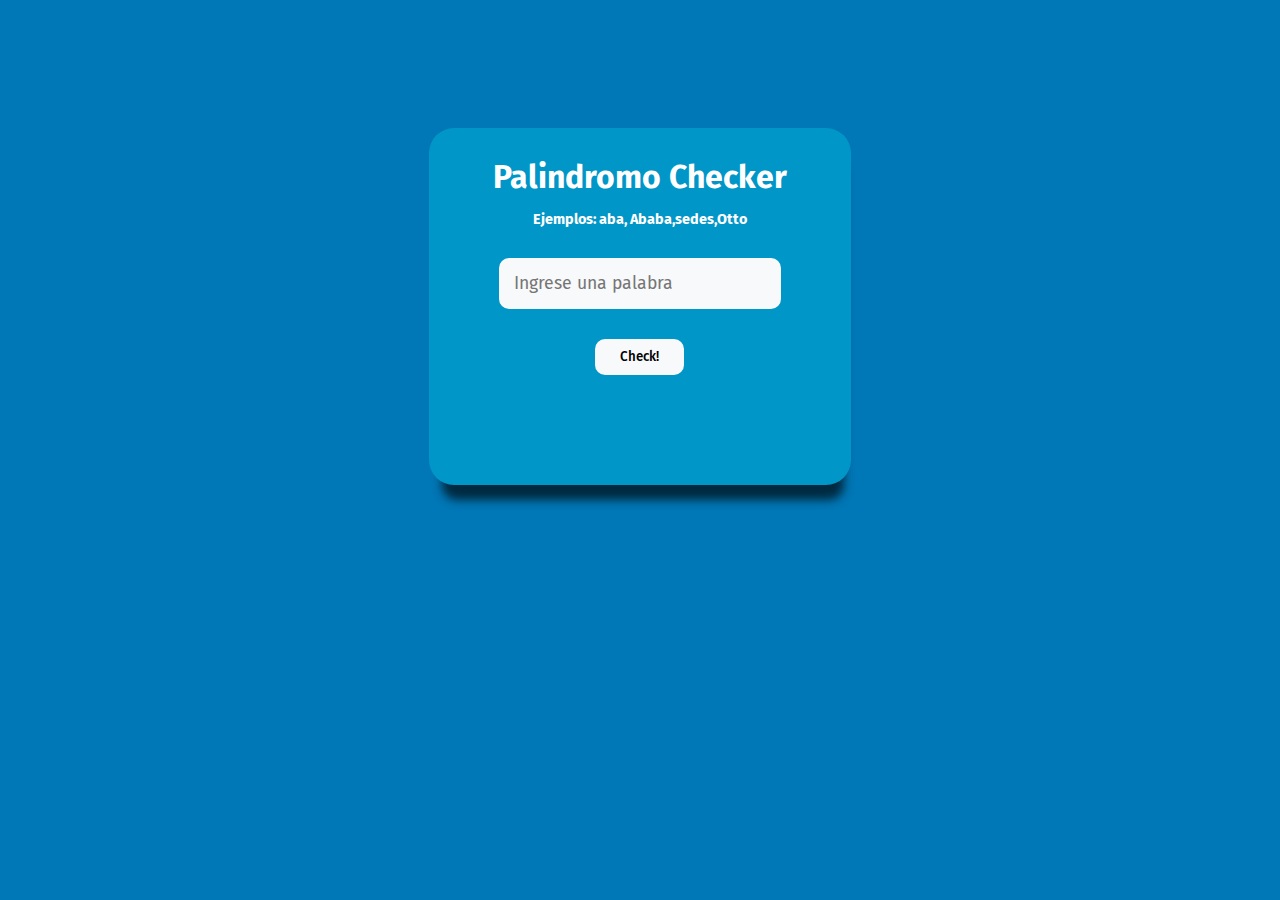
<file: index.html>
<!DOCTYPE html>
<html lang="en">

<head>
    <meta charset="UTF-8" />
    <meta http-equiv="X-UA-Compatible" content="IE=edge" />
    <meta name="viewport" content="width=device-width, initial-scale=1.0" />
    <link rel="stylesheet" href="./CSS/styles.css" />
    <title>Palindromo Checker</title>
</head>

<body>
    <div class="container">
        <div class="palindromo">
            <header>
                <h1>Palindromo Checker</h1>
                <p><strong>Ejemplos: aba, Ababa,sedes,Otto</strong></p>
            </header>

            <div class="main">
                <div class="input-container">
                    <input type="text" placeholder="Ingrese una palabra" />
                </div>
                <div class="btn-container">
                    <button>Check!</button>
                </div>
                <div class="output-text"></div>
            </div>
        </div>
    </div>
    <script src="./JS/main.js"></script>
</body>

</html>
</file>
<file: CSS/styles.css>
@import url('https://fonts.googleapis.com/css2?family=Fira+Sans:ital,wght@1,200&display=swap');
* {
    font-family: 'Fira Sans', sans-serif;
    padding: 0;
    margin: 0;
    box-sizing: border-box;
}

body {
    display: flex;
    justify-content: center;
    align-items: center;
    background: #0077b6;
}

.container {
    width: 30%;
    height: 75%;
    display: flex;
    justify-content: center;
    margin-top: 10%;
    border-radius: 25px;
    box-shadow: 3px 25px 10px -10px rgba(0, 0, 0, 0.65);
    padding: 10px;
    background: #0096c7;
}

@media screen and (min-width: 480px) {
    .container {
        width: 50%;
    }
}

@media screen and (min-width: 780px) {
    .container {
        width: 33%;
    }
}

.palindromo {
    width: 500px;
    margin-top: 5%;
}

header h1 {
    text-align: center;
    color: #fff;
}

header p {
    font-size: 0.9rem;
    color: #fff;
    margin: 15px 0;
    text-align: center;
}

.input-container {
    text-align: center;
    margin: 30px 0;
}

.btn-container {
    text-align: center;
}

input {
    width: 70%;
    border: none;
    background-color: #f8f9fa;
    padding: 15px;
    color: rgb(66, 66, 66);
    font-size: 1.1rem;
    border-radius: 10px;
}

.input:focus {
    outline: none;
}

button {
    border: none;
    padding: 10px 25px;
    background-color: #f8f9fa;
    border-radius: 10px;
    font-weight: 500;
    cursor: pointer;
    transition: all 0.5s ease-in-out;
}

button:hover {
    transform: scale(1.1);
}

.output-text {
    text-align: center;
    height: 100px;
    padding: 20px;
}

.output-text p {
    font-size: 2rem;
    display: block;
    color: #fff;
}
</file>
